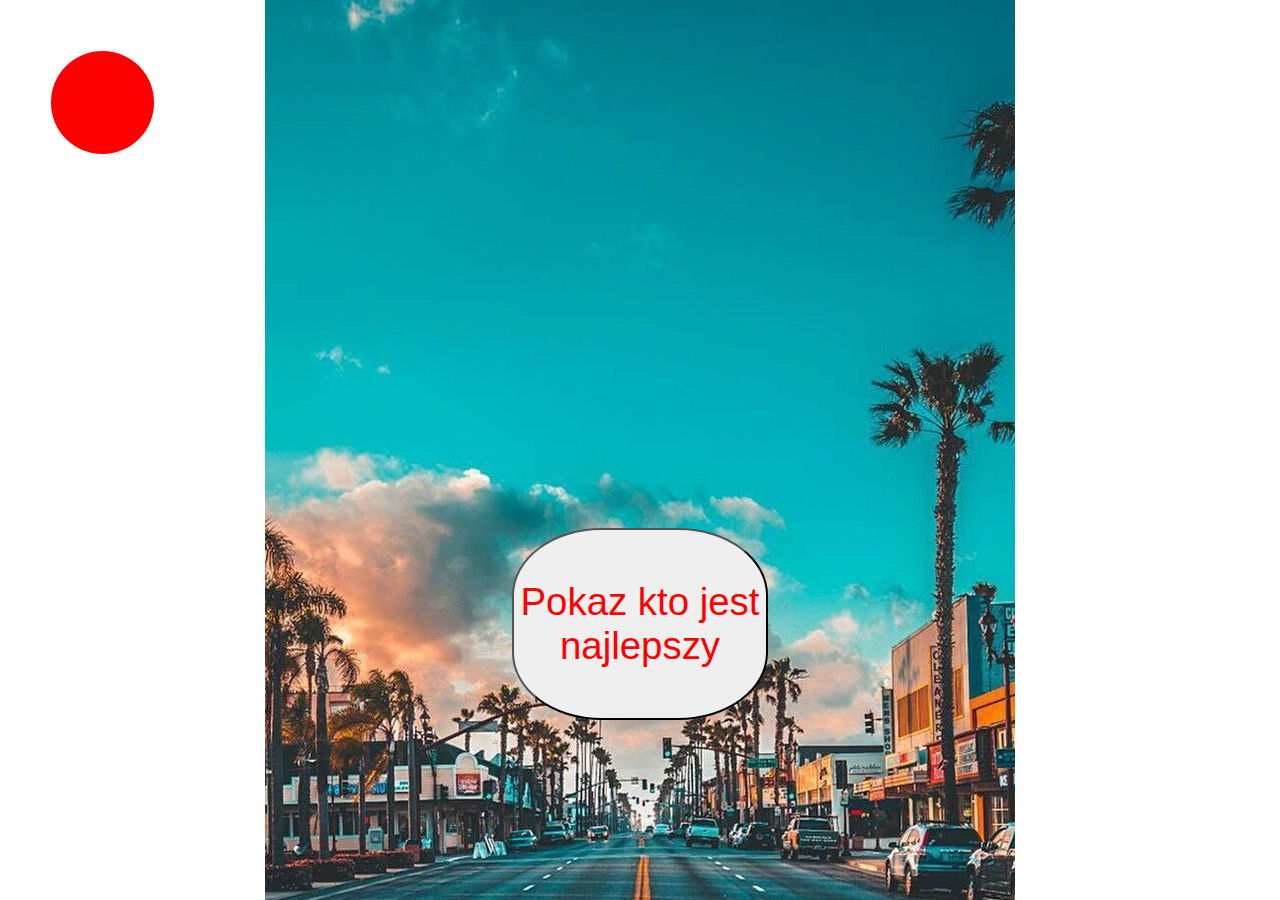
<file: javascriptProjekt/BallInHole/index.html>
<!DOCTYPE html>
<html lang="en">
<head>
    <meta charset="UTF-8">
    <meta name="viewport" content="width=device-width, initial-scale=1.0">
    <meta http-equiv="X-UA-Compatible" content="ie=edge">
    <link rel="stylesheet" href="style.css">
    <title>Document</title>
</head>
<body>
    <div class="container">
        <div id="ball"></div>
        <button id="start" onclick="start()"> Pokaz kto jest najlepszy</button>
        <button id="reset" onclick= "restart()" hidden> Och nie! Nastepnym razem bedzie lepiej ;)</button>
    </div>
    <script src="myCode.js"></script>
</body>
</html>
</file>
<file: javascriptProjekt/BallInHole/style.css>
body{
background-image: url("./img/bg.jpg");
background-position: top center;
background-repeat: no-repeat;
}
#start{
    position: absolute;
    bottom: 20%;
    left: 40%;
    width: 20vw;
    height: 15vw;
    font-size: 3vw;
    color: red;
    border-radius: 35%;

}
#reset{
    position: absolute;
    bottom: 20%;
    left: 40%;
    width: 25vw;
    height: 25vw;
    font-size: 3vw;
    color: red;
    background-color: blueviolet;
    border-radius: 35%;

}
#ball {
    width: 8vw;
    height: 8vw;
    border-radius: 50%;
    background: red;
    top: 4vw;
    position: absolute;
    left: 4vw;;
}

.hole, .correctHole{ 
    width: 13vw;
    height: 13vw;
    border-radius: 50%;
    z-index: -2;
    position: absolute;
}
.hole{
    background-image: url("./img/1516664216_giphy.gif");
    background-position: center;

}
.correctHole{
    background-image: url("./img/example-trefoil.gif");
    background-position: center;
    z-index: -1;
}
.prevHole{
    background: rgb(157, 196, 157);
}
</file>
